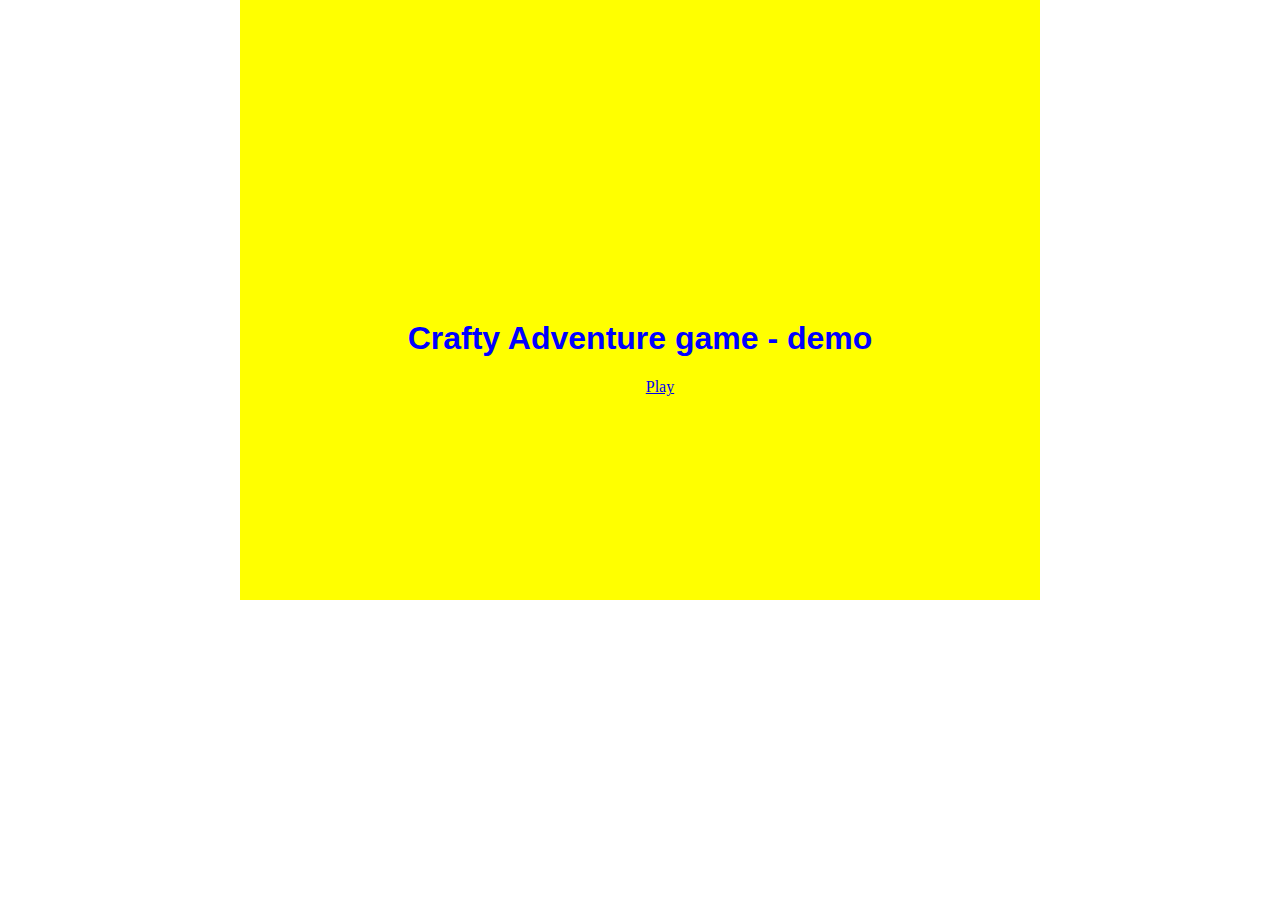
<file: index.html>
<!DOCTYPE html>
<html lang="en">
  
  <head>
    <meta charset="utf-8">
	<title>Crafty Adventure - demo</title>
	<meta name="viewport" content="width=device-width, initial-scale=1.0">
  	<meta name="description" content="Crafty adventure game demo.">
  	<meta name="author" content="Tomas Jurman">	
    <link href="assets/css/game.css" rel="stylesheet">         
  </head>

  <body>
    
    <div id="game">	
		<section id="menu-scene" class="scene show-scene">
			<h1>Crafty Adventure game - demo</h1>		
			<ul>
				<li><a href="#" onclick="$('#menu-scene').addClass('hide-scene');"><span>Play</span></a></li>
			</ul>			
		</section>
				
		<section id="game-scene" class="scene">
			<div id="curtain"></div>
			<div id="cr-stage"></div>													
			<div id="chat"></div>																									
		</section>						
	</div>
	
  </body>
  
  <script data-main="libs/main.js" src="libs/require-jquery/require-jquery.js"></script> 
</html>
</file>
<file: assets/css/game.css>
body{
			margin:0; padding:0;
		}
				
		/*--LAYOUT--*/
		#game {
			position: relative;
			width: 800px;
			height: 600px;
			overflow: hidden;
			margin: 0 auto;
		}
		
		.scene {
			position: absolute;
			width: 100%;
			height: 100%;
			background:yellow;
		}		
		
		/*--MENU-------- */
		#menu-scene{
			top: 0;	
			z-index:100;			
		}
					
		#menu-scene.hide-scene {
			top: -600px;		
			-webkit-transition: top .3s linear;				
		}
		
		#menu-scene h1{
			font-family: sans-serif;
			color:blue;
			text-align:center;
			margin-top:10em;
		}
		
		#menu-scene ul{
			list-style:none;
		}
		
		#menu-scene ul li{
			text-align:center;
		}
		
		/* --CURTAIN --*/          	   			
		#curtain{
			position:absolute;
			top:-400px; left:0;
			width:100%;
			height:400px;	
			z-index:1000;	
			background: rgba(200, 200, 200, 0.5);			
		}
						
		/*--CHAT--*/			
		#chat{
			width:100%;
			height:200px;
			background:green;
			overflow: auto;
		}
			
		#chat p{
			padding-left:1em;
			cursor:url(../img/glyphicons_184_volume_up.png), auto;
		}
						
		p.drummer{
			background: url(../img/faces/drummer.png) no-repeat 0 0;
		}
		
		p.gnome{
			background: url(../img/faces/gnome.png) no-repeat 0 0;
		}
</file>
